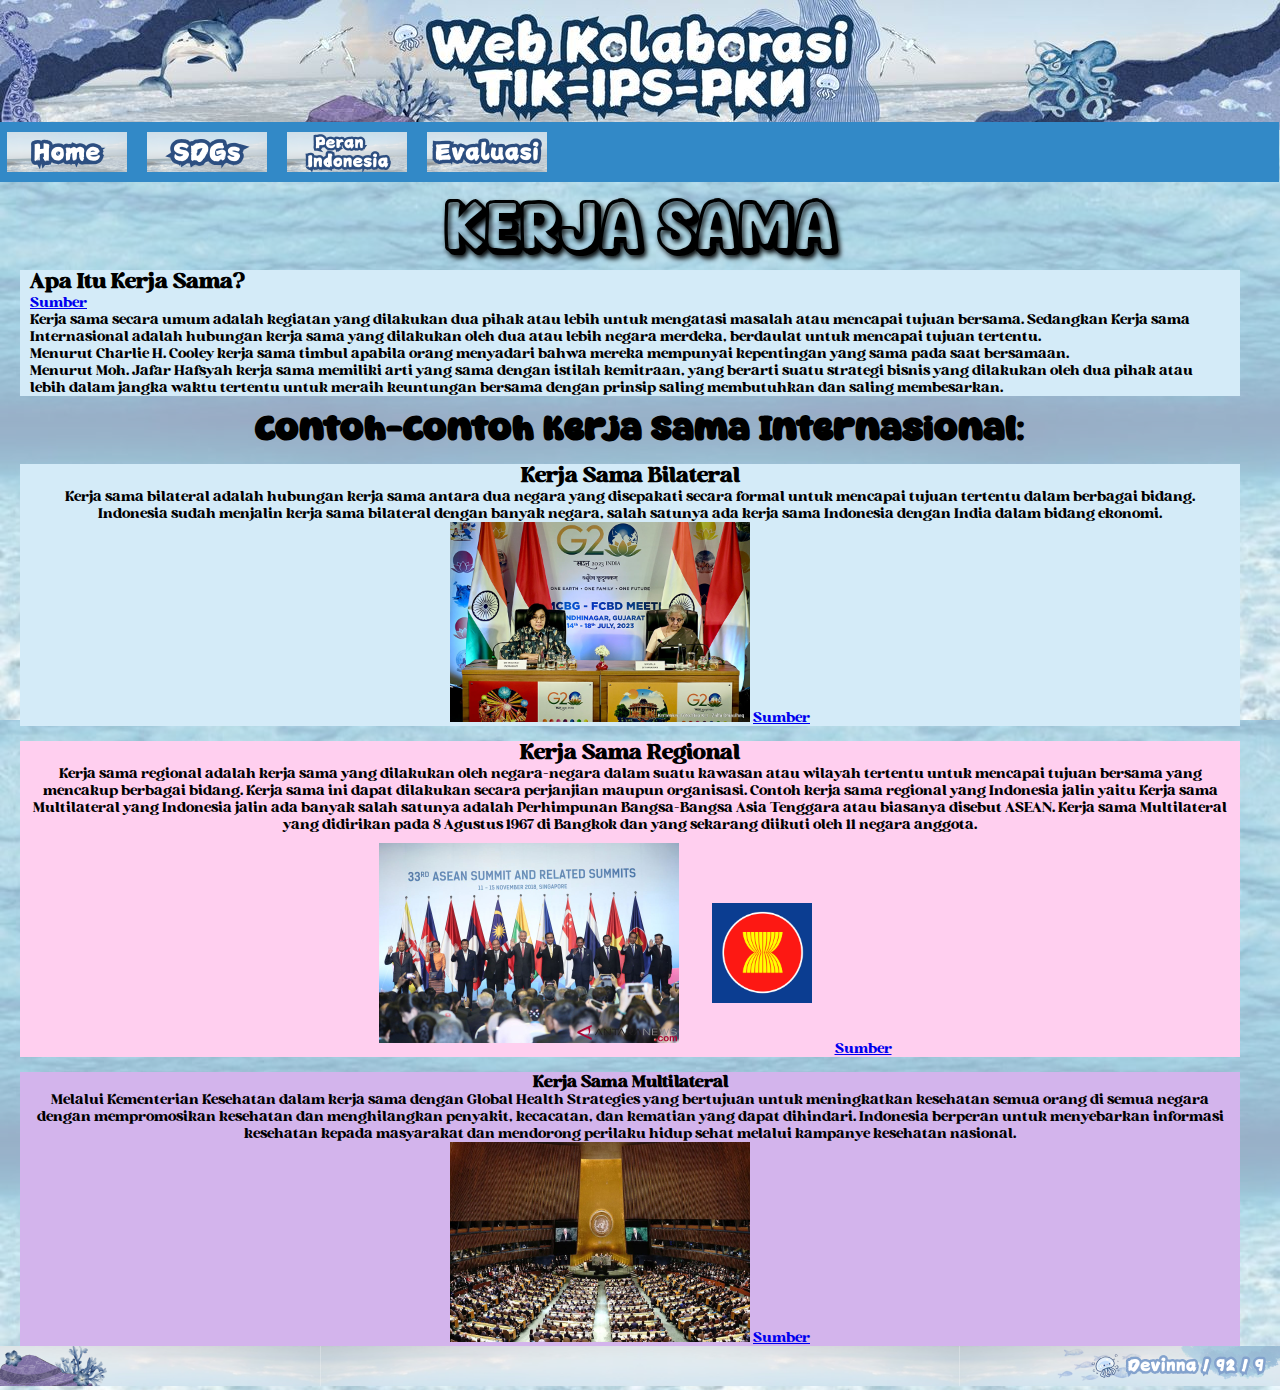
<file: index.html>
<!DOCTYPE html>
<html>

<head>
    <title>WEB KOLABORASI</title>
    <link rel="stylesheet" href="style.css">
</head>

<body>
    <!--Header dengan Image-->
    <div class="header">
        <img src="header.jpg" alt="header">
    </div>
    <!--Navigator Bar dan Dropdown-->
    <div>
        <ul>
            <li><a href="index.html"><img src="home.png"></a></li>
            <li><a href="SDGs.html"><img src="sdgs.png"></a></li>
            <li>
                <a href="#"><img src="peran.png"></a>
                <ul class="dropdown">
                    <li><a class="active" href="bilateral.html"><img src="bila.png"></a></li>
                    <li><a class="active" href="regional.html"><img src="regi.png"></a></li>
                    <li><a class="active" href="multilateral.html"><img src="multi.png"></a></li>
                </ul>
            </li>
            <li><a href="refleksi.html"><img src="eval.png"></a></li>
    </div>
    <!--Column Middle-->
    <h1 class="kerjasama" align="center">Kerja Sama</h1>
    <div class="column satu">
        <h2 class="apaitu">Apa Itu Kerja Sama?</h2>
        <a href="https://www.cnnindonesia.com/edukasi/20230213160957-569-912462/apa-yang-dimaksud-kerja-sama-ini-pengertian-manfaat-dan-bentuknya">Sumber</a>
        <p>Kerja sama secara umum adalah kegiatan yang dilakukan dua pihak atau lebih untuk mengatasi masalah atau
            mencapai tujuan bersama. Sedangkan
            Kerja sama Internasional adalah hubungan kerja sama yang dilakukan oleh dua atau lebih negara merdeka,
            berdaulat untuk mencapai tujuan tertentu.
        </p>
        <p>Menurut Charlie H. Cooley kerja sama timbul apabila orang menyadari bahwa mereka mempunyai kepentingan yang
            sama pada saat bersamaan. </p>
        <p>Menurut Moh. Jafar Hafsyah kerja sama memiliki arti yang sama dengan istilah kemitraan, yang berarti suatu
            strategi bisnis yang dilakukan oleh dua pihak atau lebih dalam jangka waktu tertentu untuk meraih keuntungan
            bersama dengan prinsip saling membutuhkan dan saling membesarkan.</p>
        </div>
        <h2 align="center" class="contoh">Contoh-Contoh Kerja Sama Internasional:</h2> 
        <div  align="center" class="column dua">
            <h2 class="bilateral">Kerja Sama Bilateral</h2>
            <p>Kerja sama bilateral adalah hubungan kerja sama antara dua negara yang disepakati secara formal untuk
                mencapai
                tujuan tertentu dalam berbagai bidang. Indonesia sudah menjalin kerja sama bilateral dengan banyak
                negara,
                salah satunya ada kerja sama Indonesia dengan India dalam bidang ekonomi.</p>

            <img class="bilateral" src="ekonomi - ind inda.jpg">
            <a href="https://www.kemenkeu.go.id/informasi-publik/publikasi/berita-utama/Perkuat-Kerjasama-Bilateral-Indonesia-India">Sumber</a>
        </div>

        <div align="center" class="column tiga">
            <h2 class="bilateral">Kerja Sama Regional</h2>
            <p>Kerja sama regional adalah kerja sama yang dilakukan oleh negara-negara dalam suatu kawasan atau wilayah
                tertentu untuk mencapai tujuan bersama yang mencakup berbagai bidang. Kerja sama ini dapat dilakukan
                secara perjanjian maupun organisasi. Contoh kerja sama regional yang Indonesia jalin yaitu Kerja sama
                Multilateral yang Indonesia jalin ada banyak salah satunya adalah Perhimpunan Bangsa-Bangsa Asia
                Tenggara atau biasanya disebut ASEAN. Kerja sama Multilateral yang didirikan pada 8 Agustus 1967 di
                Bangkok dan yang sekarang diikuti oleh 11 negara anggota.
            </p>
            <img class="asean1" src="asean.jpeg">
            <img class="asean2" src="aseanjg.png">
            <a href="https://asean.org/">Sumber</a>
        </div>

        <div align="center" class="column empat"> 
            <h3>Kerja Sama Multilateral</h3>
            <p>Melalui Kementerian Kesehatan dalam kerja sama dengan Global Health Strategies yang bertujuan untuk
                meningkatkan kesehatan semua orang di semua negara dengan mempromosikan kesehatan dan menghilangkan
                penyakit, kecacatan, dan kematian yang dapat dihindari. Indonesia berperan untuk menyebarkan informasi
                kesehatan kepada masyarakat dan mendorong perilaku hidup sehat melalui kampanye kesehatan nasional.</p>
            <img class="pbb" src="pbb.jpg"> 
            <a href="https://hubla.dephub.go.id/home/page/kerjasama-luarnegeri">Sumber</a>
                </div> 
 

                <!--Footere dengan Image-->
                <div class="footer">
                    <img src="footer.png">
                </div>
</body>

</html>
</file>
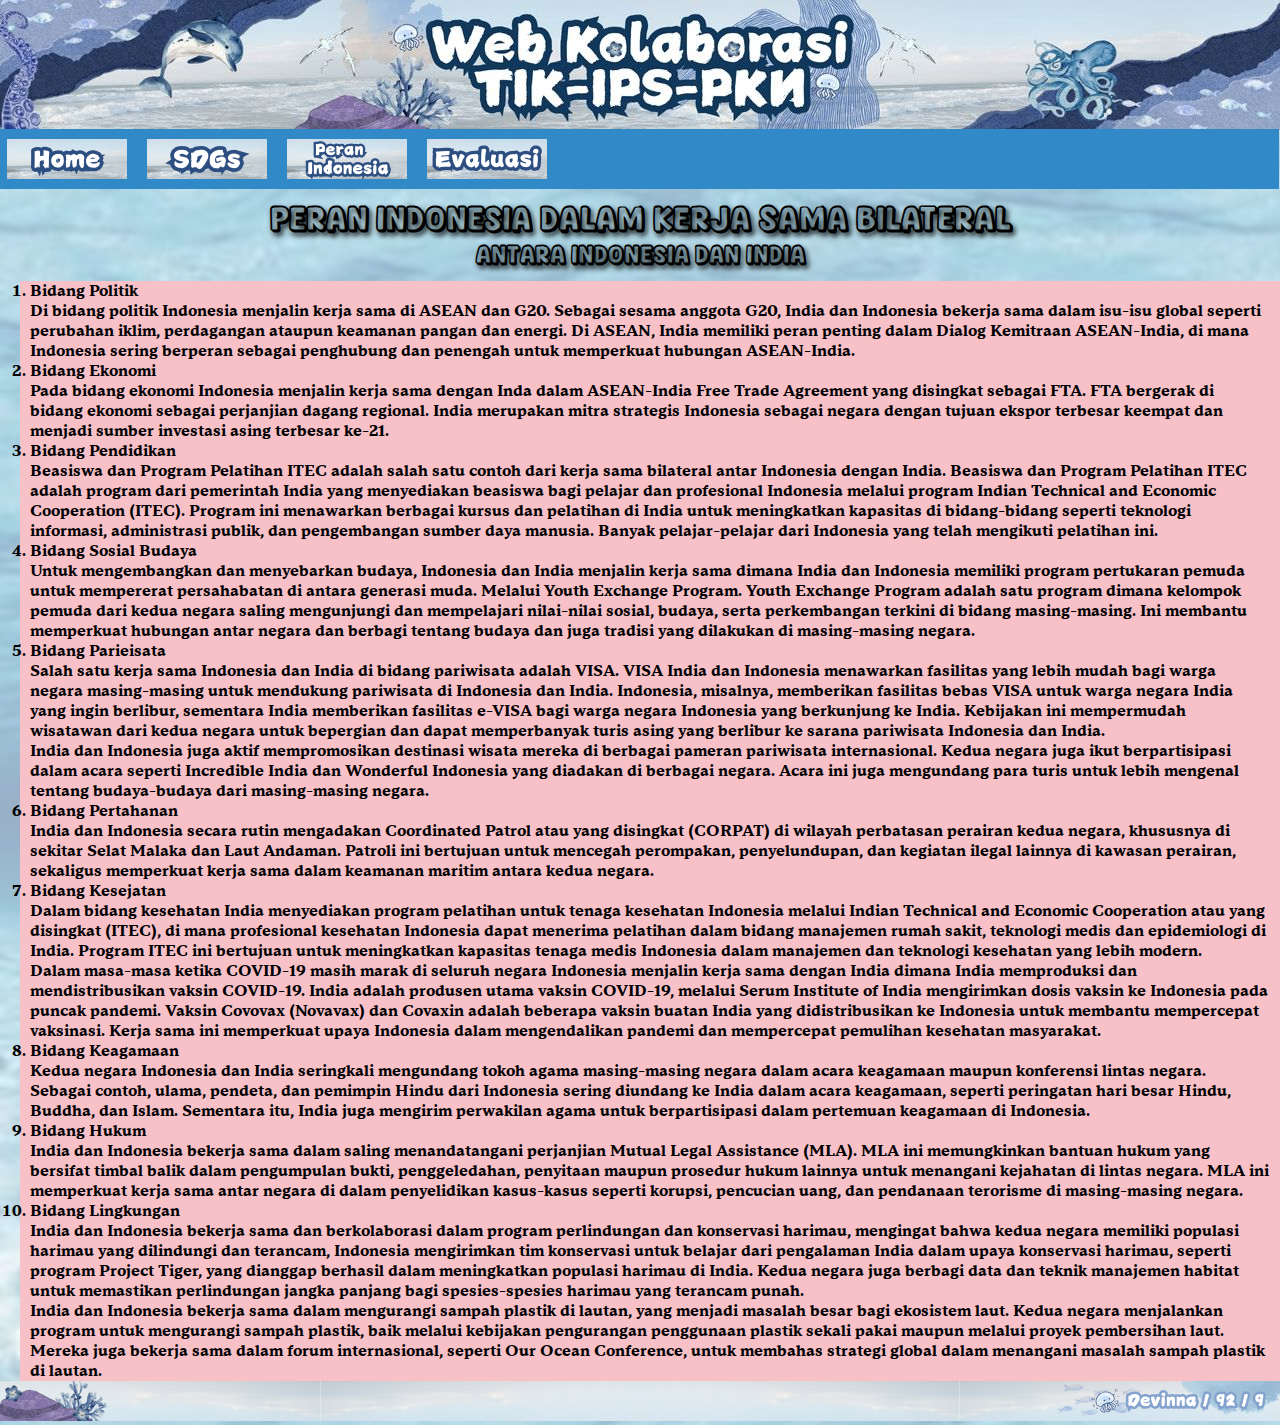
<file: bilateral.html>
<!DOCTYPE html>
<html>

<head>
    <title>Bilateral</title>
    <link rel="stylesheet" href="bilateral.css">
</head>

<body>
    <!--Header dengan Image-->
    <div class="header">
        <img src="header.jpg" alt="header">
    </div>
    <!--Navigator Bar dan Dropdown-->
    <div>
        <ul>
            <li><a href="index.html"><img src="home.png"></a></li>
            <li><a href="SDGs.html"><img src="sdgs.png"></a></li>
            <li>
                <a href="#"><img src="peran.png"></a>
                <ul class="dropdown">
                    <li><a class="active" href="bilateral.html"><img src="bila.png"></a></li>
                    <li><a class="active" href="regional.html"><img src="regi.png"></a></li>
                    <li><a class="active" href="multilateral.html"><img src="multi.png"></a></li>
                </ul>
            </li>
            <li><a href="refleksi.html"><img src="eval.png"></a></li>
        </ul>
    </div>
    <!--Isi Konten-->
    <center>
        <h1>Peran Indonesia dalam Kerja Sama Bilateral</h1>
        <h2>antara Indonesia dan India</h2>
    </center>
    <div class="column satu">
        <ol class="bidang">
            <li>Bidang Politik</li>
            <p>Di bidang politik Indonesia menjalin kerja sama di ASEAN dan G20. Sebagai sesama anggota G20, India dan
                Indonesia bekerja sama dalam isu-isu global seperti perubahan iklim, perdagangan ataupun keamanan pangan
                dan energi. Di ASEAN, India memiliki peran penting dalam Dialog Kemitraan ASEAN-India, di mana Indonesia
                sering berperan sebagai penghubung dan penengah untuk memperkuat hubungan ASEAN-India.</p>
            <li>Bidang Ekonomi</li>
            <p>Pada bidang ekonomi Indonesia menjalin kerja sama dengan Inda dalam ASEAN-India Free Trade Agreement yang
                disingkat sebagai FTA. FTA bergerak di bidang ekonomi sebagai perjanjian dagang regional. India
                merupakan mitra strategis Indonesia sebagai negara dengan tujuan ekspor terbesar keempat dan menjadi
                sumber investasi asing terbesar ke-21. </p>
            <li>Bidang Pendidikan</li>
            <p>Beasiswa dan Program Pelatihan ITEC adalah salah satu contoh dari kerja sama bilateral antar Indonesia
                dengan India. Beasiswa dan Program Pelatihan ITEC adalah program dari pemerintah India yang menyediakan
                beasiswa bagi pelajar dan profesional Indonesia melalui program Indian Technical and Economic
                Cooperation (ITEC). Program ini menawarkan berbagai kursus dan pelatihan di India untuk meningkatkan
                kapasitas di bidang-bidang seperti teknologi informasi, administrasi publik, dan pengembangan sumber
                daya manusia. Banyak pelajar-pelajar dari Indonesia yang telah mengikuti pelatihan ini.</p>
            <li>Bidang Sosial Budaya</li>
            <p>Untuk mengembangkan dan menyebarkan budaya, Indonesia dan India menjalin kerja sama dimana India dan
                Indonesia memiliki program pertukaran pemuda untuk mempererat persahabatan di antara generasi muda.
                Melalui Youth Exchange Program. Youth Exchange Program adalah satu program dimana kelompok pemuda dari
                kedua negara saling mengunjungi dan mempelajari nilai-nilai sosial, budaya, serta perkembangan terkini
                di bidang masing-masing. Ini membantu memperkuat hubungan antar negara dan berbagi tentang budaya dan
                juga tradisi yang dilakukan di masing-masing negara.</p>
            <li>Bidang Parieisata</li>
            <p>Salah satu kerja sama Indonesia dan India di bidang pariwisata adalah VISA. VISA India dan Indonesia
                menawarkan fasilitas yang lebih mudah bagi warga negara masing-masing untuk mendukung pariwisata di
                Indonesia dan India. Indonesia, misalnya, memberikan fasilitas bebas VISA untuk warga negara India yang
                ingin berlibur, sementara India memberikan fasilitas e-VISA bagi warga negara Indonesia yang berkunjung
                ke India. Kebijakan ini mempermudah wisatawan dari kedua negara untuk bepergian dan dapat memperbanyak
                turis asing yang berlibur ke sarana pariwisata Indonesia dan India.</p>
            <p>India dan Indonesia juga aktif mempromosikan destinasi wisata mereka di berbagai pameran pariwisata
                internasional. Kedua negara juga ikut berpartisipasi dalam acara seperti Incredible India dan Wonderful
                Indonesia yang diadakan di berbagai negara. Acara ini juga mengundang para turis untuk lebih mengenal
                tentang budaya-budaya dari masing-masing negara.</p>
            <li>Bidang Pertahanan</li>
            <p>India dan Indonesia secara rutin mengadakan Coordinated Patrol atau yang disingkat (CORPAT) di wilayah
                perbatasan perairan kedua negara, khususnya di sekitar Selat Malaka dan Laut Andaman. Patroli ini
                bertujuan untuk mencegah perompakan, penyelundupan, dan kegiatan ilegal lainnya di kawasan perairan,
                sekaligus memperkuat kerja sama dalam keamanan maritim antara kedua negara.</p>
            <li>Bidang Kesejatan</li>
            <p>Dalam bidang kesehatan India menyediakan program pelatihan untuk tenaga kesehatan Indonesia melalui
                Indian Technical and Economic Cooperation atau yang disingkat (ITEC), di mana profesional kesehatan
                Indonesia dapat menerima pelatihan dalam bidang manajemen rumah sakit, teknologi medis dan epidemiologi
                di India. Program ITEC ini bertujuan untuk meningkatkan kapasitas tenaga medis Indonesia dalam manajemen
                dan teknologi kesehatan yang lebih modern.</p>
            <p>Dalam masa-masa ketika COVID-19 masih marak di seluruh negara Indonesia menjalin kerja sama dengan India
                dimana India memproduksi dan mendistribusikan vaksin COVID-19. India adalah produsen utama vaksin
                COVID-19, melalui Serum Institute of India mengirimkan dosis vaksin ke Indonesia pada puncak pandemi.
                Vaksin Covovax (Novavax) dan Covaxin adalah beberapa vaksin buatan India yang didistribusikan ke
                Indonesia untuk membantu mempercepat vaksinasi. Kerja sama ini memperkuat upaya Indonesia dalam
                mengendalikan pandemi dan mempercepat pemulihan kesehatan masyarakat.</p>
            <li>Bidang Keagamaan </li>
            <p>Kedua negara Indonesia dan India seringkali mengundang tokoh agama masing-masing negara dalam acara
                keagamaan maupun konferensi lintas negara. Sebagai contoh, ulama, pendeta, dan pemimpin Hindu dari
                Indonesia sering diundang ke India dalam acara keagamaan, seperti peringatan hari besar Hindu, Buddha,
                dan Islam. Sementara itu, India juga mengirim perwakilan agama untuk berpartisipasi dalam pertemuan
                keagamaan di Indonesia.</p>
            <li>Bidang Hukum</li>
            <p>India dan Indonesia bekerja sama dalam saling menandatangani perjanjian Mutual Legal Assistance (MLA). MLA
                ini memungkinkan bantuan hukum yang bersifat timbal balik dalam pengumpulan bukti, penggeledahan,
                penyitaan maupun prosedur hukum lainnya untuk menangani kejahatan di lintas negara. MLA ini memperkuat
                kerja sama antar negara di dalam penyelidikan kasus-kasus seperti korupsi, pencucian uang, dan pendanaan
                terorisme di masing-masing negara.</p>
            <li>Bidang Lingkungan </li>
            <p>India dan Indonesia bekerja sama dan berkolaborasi dalam program perlindungan dan konservasi harimau,
                mengingat bahwa kedua negara memiliki populasi harimau yang dilindungi dan terancam, Indonesia
                mengirimkan tim konservasi untuk belajar dari pengalaman India dalam upaya konservasi harimau, seperti
                program Project Tiger, yang dianggap berhasil dalam meningkatkan populasi harimau di India. Kedua negara
                juga berbagi data dan teknik manajemen habitat untuk memastikan perlindungan jangka panjang bagi
                spesies-spesies harimau yang terancam punah.</p>
            <p>India dan Indonesia bekerja sama dalam mengurangi sampah plastik di lautan, yang menjadi masalah besar
                bagi ekosistem laut. Kedua negara menjalankan program untuk mengurangi sampah plastik, baik melalui
                kebijakan pengurangan penggunaan plastik sekali pakai maupun melalui proyek pembersihan laut. Mereka
                juga bekerja sama dalam forum internasional, seperti Our Ocean Conference, untuk membahas strategi global
                dalam menangani masalah sampah plastik di lautan.</p>
        </ol>
    </div>


    <!--Footere dengan Image-->
    <div class="footer">
        <img src="footer.png">
    </div>
</body>

</html>
</file>
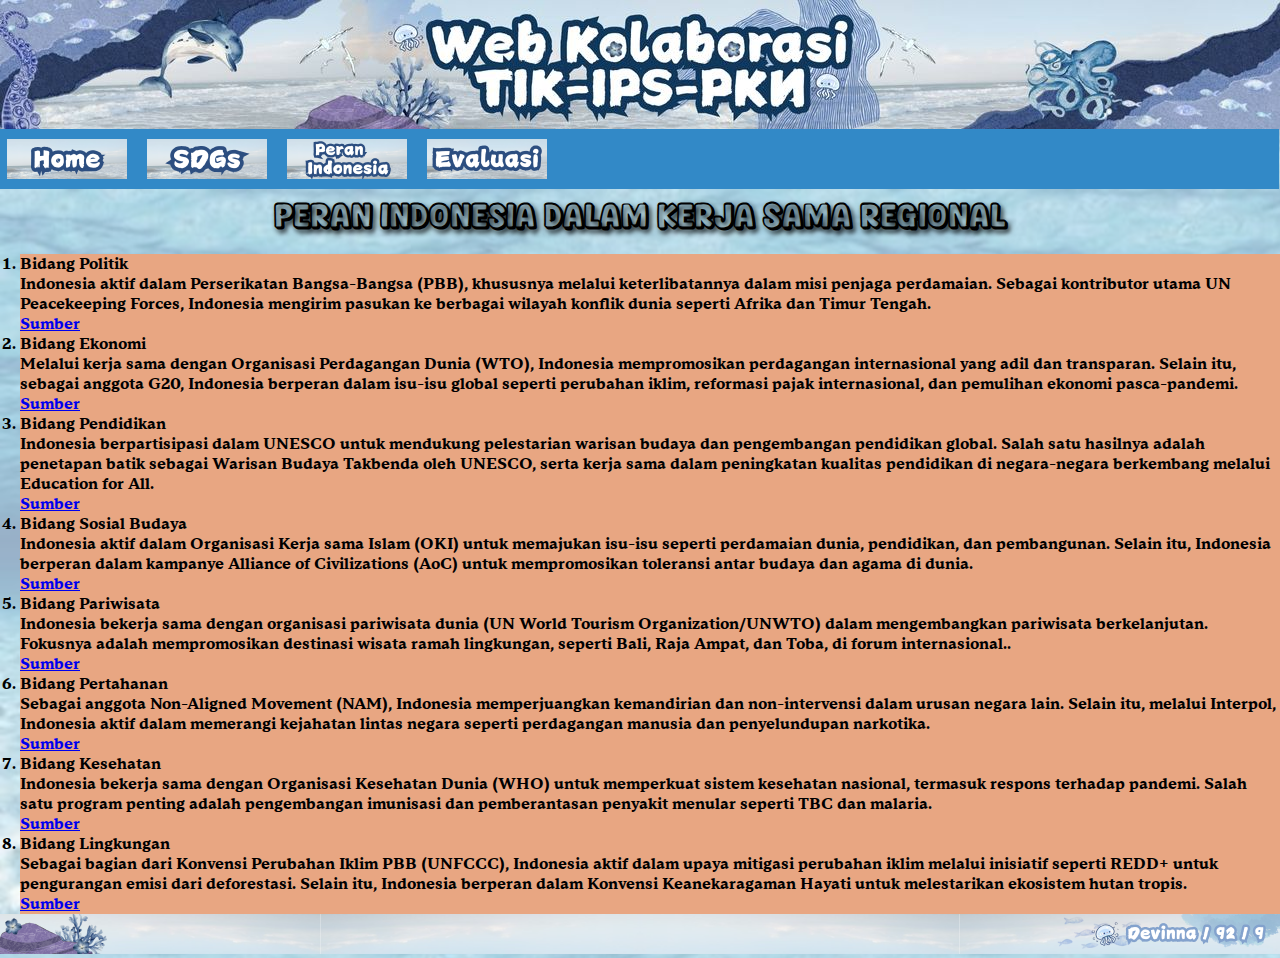
<file: multilateral.html>
<!DOCTYPE html>
<html>

<head>
    <title>Multilateral</title>
    <link rel="stylesheet" href="multilateral.css">
</head>

<body>
    <!--Header dengan Image-->
    <div class="header">
        <img src="header.jpg" alt="header">
    </div>
    <!--Navigator Bar dan Dropdown-->
    <div>
        <ul>
            <li><a href="index.html"><img src="home.png"></a></li>
            <li><a href="SDGs.html"><img src="sdgs.png"></a></li>
            <li>
                <a href="#"><img src="peran.png"></a>
                <ul class="dropdown">
                    <li><a class="active" href="bilateral.html"><img src="bila.png"></a></li>
                    <li><a class="active" href="regional.html"><img src="regi.png"></a></li>
                    <li><a class="active" href="multilateral.html"><img src="multi.png"></a></li>
                </ul>
            </li>
            <li><a href="refleksi.html"><img src="eval.png"></a></li>
        </ul>
    </div>
    <!--Isi Konten-->
    <center>
    <h1>Peran Indonesia dalam Kerja Sama Regional</h1>
    </center>
    <div class="column satu">
        <ol>
            <li>Bidang Politik</li>
            <p>Indonesia aktif dalam Perserikatan Bangsa-Bangsa (PBB), khususnya melalui keterlibatannya dalam misi
                penjaga perdamaian. Sebagai kontributor utama UN Peacekeeping Forces, Indonesia mengirim pasukan ke
                berbagai wilayah konflik dunia seperti Afrika dan Timur Tengah.
            </p>
            <a href="https://kemlu.go.id/portal/category/multilateral">Sumber</a>
            <li>Bidang Ekonomi </li>
            <p>Melalui kerja sama dengan Organisasi Perdagangan Dunia (WTO), Indonesia mempromosikan perdagangan
                internasional yang adil dan transparan. Selain itu, sebagai anggota G20, Indonesia berperan dalam
                isu-isu global seperti perubahan iklim, reformasi pajak internasional, dan pemulihan ekonomi
                pasca-pandemi.
            </p>
            <a href="https://www.kemendag.go.id/">Sumber</a>
            <li>Bidang Pendidikan </li>
            <p>Indonesia berpartisipasi dalam UNESCO untuk mendukung pelestarian warisan budaya dan pengembangan
                pendidikan global. Salah satu hasilnya adalah penetapan batik sebagai Warisan Budaya Takbenda oleh
                UNESCO, serta kerja sama dalam peningkatan kualitas pendidikan di negara-negara berkembang melalui
                Education for All.</p>
            <a href="https://www.kemdikbud.go.id/">Sumber</a>
            <li>Bidang Sosial Budaya </li>
            <p>Indonesia aktif dalam Organisasi Kerja sama Islam (OKI) untuk memajukan isu-isu seperti perdamaian dunia,
                pendidikan, dan pembangunan. Selain itu, Indonesia berperan dalam kampanye Alliance of Civilizations
                (AoC) untuk mempromosikan toleransi antar budaya dan agama di dunia.</p>
            <a href="https://kemenag.go.id/">Sumber</a>
            <li>Bidang Pariwisata </li>
            <p>Indonesia bekerja sama dengan organisasi pariwisata dunia (UN World Tourism Organization/UNWTO) dalam
                mengembangkan pariwisata berkelanjutan. Fokusnya adalah mempromosikan destinasi wisata ramah lingkungan,
                seperti Bali, Raja Ampat, dan Toba, di forum internasional..</p>
            <a href="https://www.kemenparekraf.go.id/">Sumber</a>
            <li>Bidang Pertahanan</li>
            <p>Sebagai anggota Non-Aligned Movement (NAM), Indonesia memperjuangkan kemandirian dan non-intervensi dalam
                urusan negara lain. Selain itu, melalui Interpol, Indonesia aktif dalam memerangi kejahatan lintas
                negara seperti perdagangan manusia dan penyelundupan narkotika.</p>
            <a href="https://www.kemhan.go.id/">Sumber</a>
            <li>Bidang Kesehatan</li>
            <p>Indonesia bekerja sama dengan Organisasi Kesehatan Dunia (WHO) untuk memperkuat sistem kesehatan
                nasional, termasuk respons terhadap pandemi. Salah satu program penting adalah pengembangan imunisasi
                dan pemberantasan penyakit menular seperti TBC dan malaria.</p>
            <a href="https://www.kemkes.go.id/">Sumber</a>
            <li>Bidang Lingkungan</li>
            <p>Sebagai bagian dari Konvensi Perubahan Iklim PBB (UNFCCC), Indonesia aktif dalam upaya mitigasi perubahan
                iklim melalui inisiatif seperti REDD+ untuk pengurangan emisi dari deforestasi. Selain itu, Indonesia
                berperan dalam Konvensi Keanekaragaman Hayati untuk melestarikan ekosistem hutan tropis.</p>
            <a href="https://www.menlhk.go.id/">Sumber</a>
        </ol>
    </div>



    <!--Footere dengan Image-->
    <div class="footer">
        <img src="footer.png">
    </div>
</body>

</html>
</file>
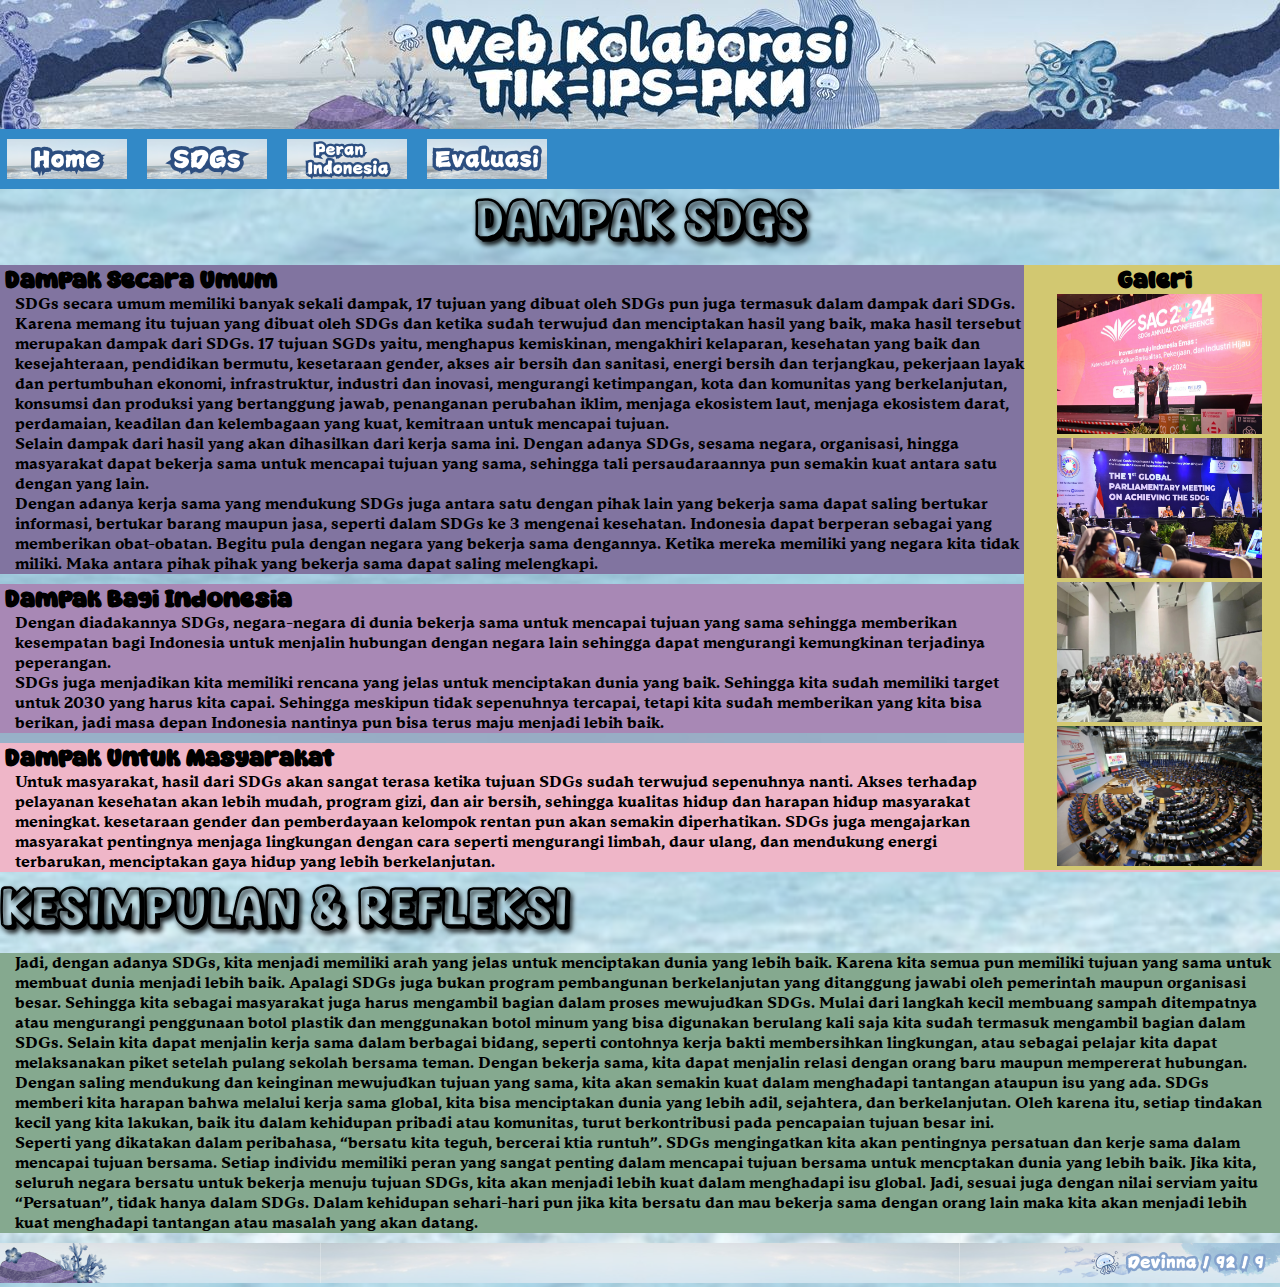
<file: refleksi.html>
<!DOCTYPE html>
<html>

<head>
    <title>Refleksi</title>
    <link rel="stylesheet" href="refleksi.css">
</head>

<body>
    <!--Header dengan Image-->
    <div class="header">
        <img src="header.jpg" alt="header">
    </div>
    <!--Navigator Bar dan Dropdown-->
    <div>
        <ul>
            <li><a href="index.html"><img src="home.png"></a></li>
            <li><a href="SDGs.html"><img src="sdgs.png"></a></li>
            <li>
                <a href="#"><img src="peran.png"></a>
                <ul class="dropdown">
                    <li><a class="active" href="bilateral.html"><img src="bila.png"></a></li>
                    <li><a class="active" href="regional.html"><img src="regi.png"></a></li>
                    <li><a class="active" href="multilateral.html"><img src="multi.png"></a></li>
                </ul>
            </li>
            <li><a href="refleksi.html"><img src="eval.png"></a></li>
        </ul>
    </div>
    <!--Isi Konten-->
    <h1 align="center">Dampak SDGs</h1>

    <div class="column side">
        <h2 align="center">Galeri</h2>
        <p align="center">
            <img src="trakhi.jpg" height="140" width="205">
            <img src="trakhr.jpg" height="140" width="205">
            <img src="sdgjg.jpeg" height="140" width="205">
            <img src="sgdsgds.jpg" height="140" width="205">
        </p>
    </div>

    <div class="column satu">
        <h2>Dampak Secara Umum</h2>
        <p>SDGs secara umum memiliki banyak sekali dampak, 17 tujuan yang dibuat oleh SDGs pun juga termasuk dalam
            dampak dari SDGs. Karena memang itu tujuan yang dibuat oleh SDGs dan ketika sudah terwujud dan menciptakan
            hasil yang baik, maka hasil tersebut merupakan dampak dari SDGs. 17 tujuan SGDs yaitu, menghapus kemiskinan,
            mengakhiri kelaparan, kesehatan yang baik dan kesejahteraan, pendidikan bermutu, kesetaraan gender, akses
            air bersih dan sanitasi, energi bersih dan terjangkau, pekerjaan layak dan pertumbuhan ekonomi,
            infrastruktur, industri dan inovasi, mengurangi ketimpangan, kota dan komunitas yang berkelanjutan, konsumsi
            dan produksi yang bertanggung jawab, penanganan perubahan iklim, menjaga ekosistem laut, menjaga ekosistem
            darat, perdamaian, keadilan dan kelembagaan yang kuat, kemitraan untuk mencapai tujuan.
        </p>
        <p>Selain dampak dari hasil yang akan dihasilkan dari kerja sama ini. Dengan adanya SDGs, sesama negara,
            organisasi, hingga masyarakat dapat bekerja sama untuk mencapai tujuan yang sama, sehingga tali
            persaudaraannya pun semakin kuat antara satu dengan yang lain.</p>
        <p>Dengan adanya kerja sama yang mendukung SDGs juga antara satu dengan pihak lain yang bekerja sama dapat
            saling bertukar informasi, bertukar barang maupun jasa, seperti dalam SDGs ke 3 mengenai kesehatan.
            Indonesia dapat berperan sebagai yang memberikan obat-obatan. Begitu pula dengan negara yang bekerja sama
            dengannya. Ketika mereka memiliki yang negara kita tidak miliki. Maka antara pihak pihak yang bekerja sama
            dapat saling melengkapi. </p>
    </div>

    <div class="column dua">
        <h2>Dampak Bagi Indonesia</h2>
        <p>Dengan diadakannya SDGs, negara-negara di dunia bekerja sama untuk mencapai tujuan yang sama sehingga
            memberikan kesempatan bagi Indonesia untuk menjalin hubungan dengan negara lain sehingga dapat mengurangi
            kemungkinan terjadinya peperangan.</p>
        <P>SDGs juga menjadikan kita memiliki rencana yang jelas untuk menciptakan dunia yang baik. Sehingga kita sudah
            memiliki target untuk 2030 yang harus kita capai. Sehingga meskipun tidak sepenuhnya tercapai, tetapi kita
            sudah memberikan yang kita bisa berikan, jadi masa depan Indonesia nantinya pun bisa terus maju menjadi
            lebih baik.</P>
    </div>

    <div class="column tiga">
        <h2>Dampak Untuk Masyarakat</h2>
        <p>Untuk masyarakat, hasil dari SDGs akan sangat terasa ketika tujuan SDGs sudah terwujud sepenuhnya nanti.
            Akses terhadap pelayanan kesehatan akan lebih mudah, program gizi, dan air bersih, sehingga kualitas hidup
            dan harapan hidup masyarakat meningkat. kesetaraan gender dan pemberdayaan kelompok rentan pun akan semakin
            diperhatikan. SDGs juga mengajarkan masyarakat pentingnya menjaga lingkungan dengan cara seperti mengurangi
            limbah, daur ulang, dan mendukung energi terbarukan, menciptakan gaya hidup yang lebih berkelanjutan.</p>
    </div>
    </div>

    <h1>Kesimpulan & Refleksi</h1>
    <div class="column empat">
        <p>Jadi, dengan adanya SDGs, kita menjadi memiliki arah yang jelas untuk menciptakan dunia yang lebih baik.
            Karena kita semua pun memiliki tujuan yang sama untuk membuat dunia menjadi lebih baik. Apalagi SDGs juga
            bukan program pembangunan berkelanjutan yang ditanggung jawabi oleh pemerintah maupun organisasi besar.
            Sehingga kita sebagai masyarakat juga harus mengambil bagian dalam proses mewujudkan SDGs. Mulai dari
            langkah kecil membuang sampah ditempatnya atau mengurangi penggunaan botol plastik dan menggunakan botol
            minum yang bisa digunakan berulang kali saja kita sudah termasuk mengambil bagian dalam SDGs. Selain kita
            dapat menjalin kerja sama dalam berbagai bidang, seperti contohnya kerja bakti membersihkan lingkungan, atau
            sebagai pelajar kita dapat melaksanakan piket setelah pulang sekolah bersama teman. Dengan bekerja sama,
            kita dapat menjalin relasi dengan orang baru maupun mempererat hubungan. Dengan saling mendukung dan
            keinginan mewujudkan tujuan yang sama, kita akan semakin kuat dalam menghadapi tantangan ataupun isu yang
            ada. SDGs memberi kita harapan bahwa melalui kerja sama global, kita bisa menciptakan dunia yang lebih adil,
            sejahtera, dan berkelanjutan. Oleh karena itu, setiap tindakan kecil yang kita lakukan, baik itu dalam
            kehidupan pribadi atau komunitas, turut berkontribusi pada pencapaian tujuan besar ini. </p>
        <p>Seperti yang dikatakan dalam peribahasa, “bersatu kita teguh, bercerai ktia runtuh”. SDGs mengingatkan kita
            akan pentingnya persatuan dan kerje sama dalam mencapai tujuan bersama. Setiap individu memiliki peran yang
            sangat penting dalam mencapai tujuan bersama untuk mencptakan dunia yang lebih baik. Jika kita, seluruh
            negara bersatu untuk bekerja menuju tujuan SDGs, kita akan menjadi lebih kuat dalam menghadapi isu global.
            Jadi, sesuai juga dengan nilai serviam yaitu “Persatuan”, tidak hanya dalam SDGs. Dalam kehidupan
            sehari-hari pun jika kita bersatu dan mau bekerja sama dengan orang lain maka kita akan menjadi lebih kuat
            menghadapi tantangan atau masalah yang akan datang.</p>
    </div>


    <!--Footere dengan Image-->
    <div class="footer">
        <img src="footer.png">
    </div>

</body>

</html>
</file>
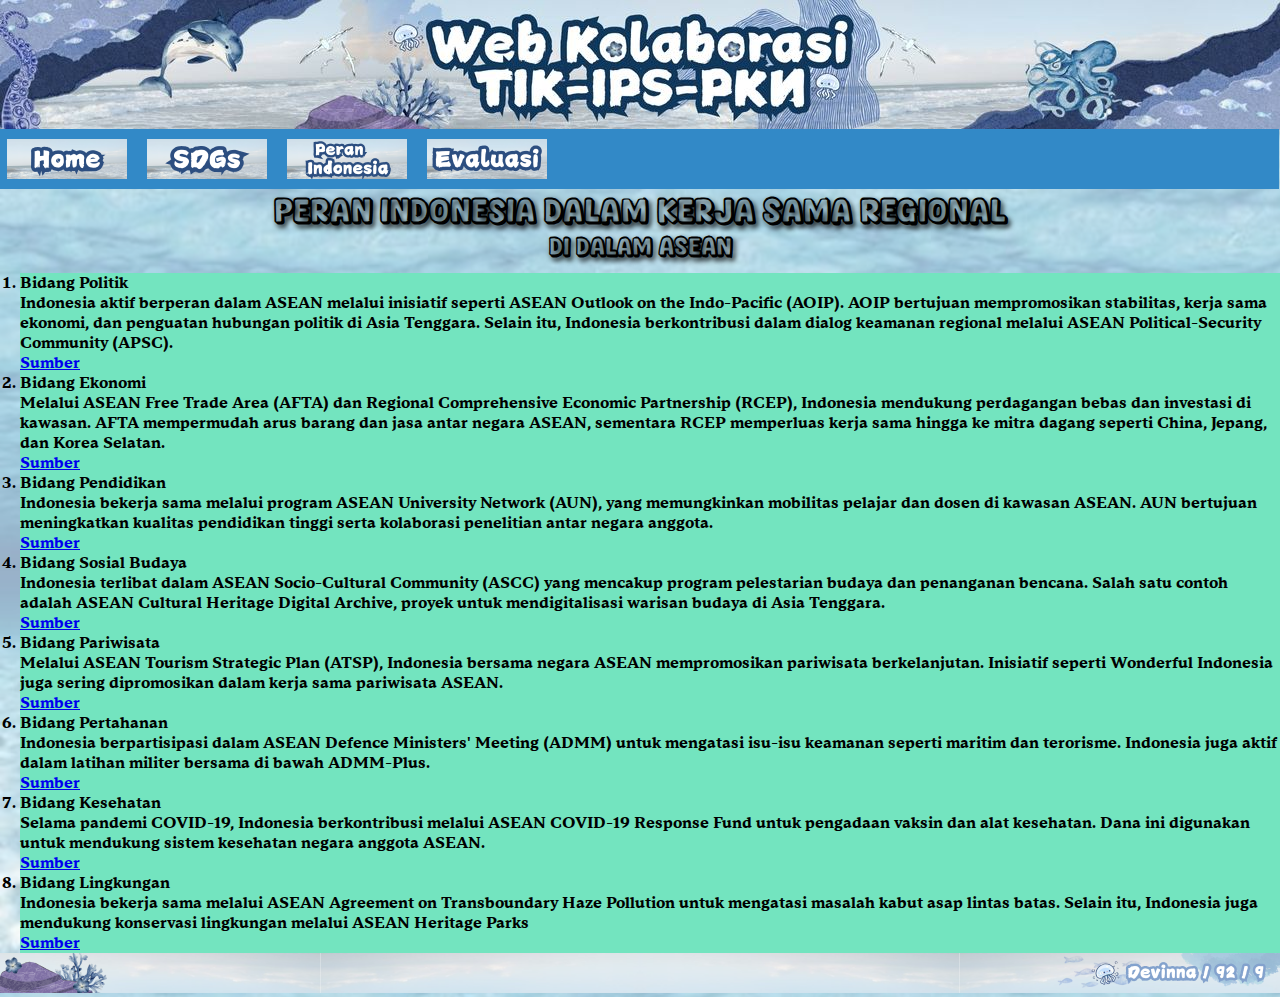
<file: regional.html>
<!DOCTYPE html>
<html>

<head>
    <title>Regional</title>
    <link rel="stylesheet" href="regional.css">
</head>

<body>
    <!--Header dengan Image-->
    <div class="header">
        <img src="header.jpg" alt="header">
    </div>
    <!--Navigator Bar dan Dropdown-->
    <div>
        <ul>
            <li><a href="index.html"><img src="home.png"></a></li>
            <li><a href="SDGs.html"><img src="sdgs.png"></a></li>
            <li>
                <a href="#"><img src="peran.png"></a>
                <ul class="dropdown">
                    <li><a class="active" href="bilateral.html"><img src="bila.png"></a></li>
                    <li><a class="active" href="regional.html"><img src="regi.png"></a></li>
                    <li><a class="active" href="multilateral.html"><img src="multi.png"></a></li>
                </ul>
            </li>
            <li><a href="refleksi.html"><img src="eval.png"></a></li>
        </ul>
    </div>
    <!--Isi Konten-->
    <center>
    <h1>Peran Indonesia dalam Kerja Sama Regional</h1>
    <h2>Di dalam ASEAN</h2> </center>
    <div class="column satu">
    <ol>
        <li>Bidang Politik</li>
        <p>Indonesia aktif berperan dalam ASEAN melalui inisiatif seperti ASEAN Outlook on the Indo-Pacific (AOIP). AOIP
            bertujuan mempromosikan stabilitas, kerja sama ekonomi, dan penguatan hubungan politik di Asia Tenggara.
            Selain itu, Indonesia berkontribusi dalam dialog keamanan regional melalui ASEAN Political-Security
            Community (APSC).
        </p>
        <a href="https://kemlu.go.id/portal/category/asean">Sumber</a>
        <li>Bidang Ekonomi </li>
        <p>Melalui ASEAN Free Trade Area (AFTA) dan Regional Comprehensive Economic Partnership (RCEP), Indonesia
            mendukung perdagangan bebas dan investasi di kawasan. AFTA mempermudah arus barang dan jasa antar negara
            ASEAN, sementara RCEP memperluas kerja sama hingga ke mitra dagang seperti China, Jepang, dan Korea Selatan.
        </p>
        <a href="https://www.kemendag.go.id/id/berita/asean-free-trade-area-afta">Sumber</a>
        <li>Bidang Pendidikan </li>
        <p>Indonesia bekerja sama melalui program ASEAN University Network (AUN), yang memungkinkan mobilitas pelajar
            dan dosen di kawasan ASEAN. AUN bertujuan meningkatkan kualitas pendidikan tinggi serta kolaborasi
            penelitian antar negara anggota.</p>
        <a href="https://www.kemdikbud.go.id/">Sumber</a>
        <li>Bidang Sosial Budaya </li>
        <p>Indonesia terlibat dalam ASEAN Socio-Cultural Community (ASCC) yang mencakup program pelestarian budaya dan
            penanganan bencana. Salah satu contoh adalah ASEAN Cultural Heritage Digital Archive, proyek untuk
            mendigitalisasi warisan budaya di Asia Tenggara.</p>
        <a href="https://kemensos.go.id/">Sumber</a>
        <li>Bidang Pariwisata </li>
        <p>Melalui ASEAN Tourism Strategic Plan (ATSP), Indonesia bersama negara ASEAN mempromosikan pariwisata
            berkelanjutan. Inisiatif seperti Wonderful Indonesia juga sering dipromosikan dalam kerja sama pariwisata
            ASEAN.</p>
        <a href="https://www.kemenparekraf.go.id/">Sumber</a>
        <li>Bidang Pertahanan</li>
        <p>Indonesia berpartisipasi dalam ASEAN Defence Ministers' Meeting (ADMM) untuk mengatasi isu-isu keamanan
            seperti maritim dan terorisme. Indonesia juga aktif dalam latihan militer bersama di bawah ADMM-Plus.</p>
        <a href="https://www.kemhan.go.id/">Sumber</a>
        <li>Bidang Kesehatan</li>
        <p>Selama pandemi COVID-19, Indonesia berkontribusi melalui ASEAN COVID-19 Response Fund untuk pengadaan vaksin
            dan alat kesehatan. Dana ini digunakan untuk mendukung sistem kesehatan negara anggota ASEAN.</p>
        <a href="https://www.kemkes.go.id/">Sumber</a>
        <li>Bidang Lingkungan</li>
        <p>Indonesia bekerja sama melalui ASEAN Agreement on Transboundary Haze Pollution untuk mengatasi masalah kabut
            asap lintas batas. Selain itu, Indonesia juga mendukung konservasi lingkungan melalui ASEAN Heritage Parks</p>
        <a href="https://www.menlhk.go.id/">Sumber</a>
    </ol>
</div>
            <!--Footere dengan Image-->
            <div class="footer">
                <img src="footer.png">
            </div>
</body>

</html>
</file>
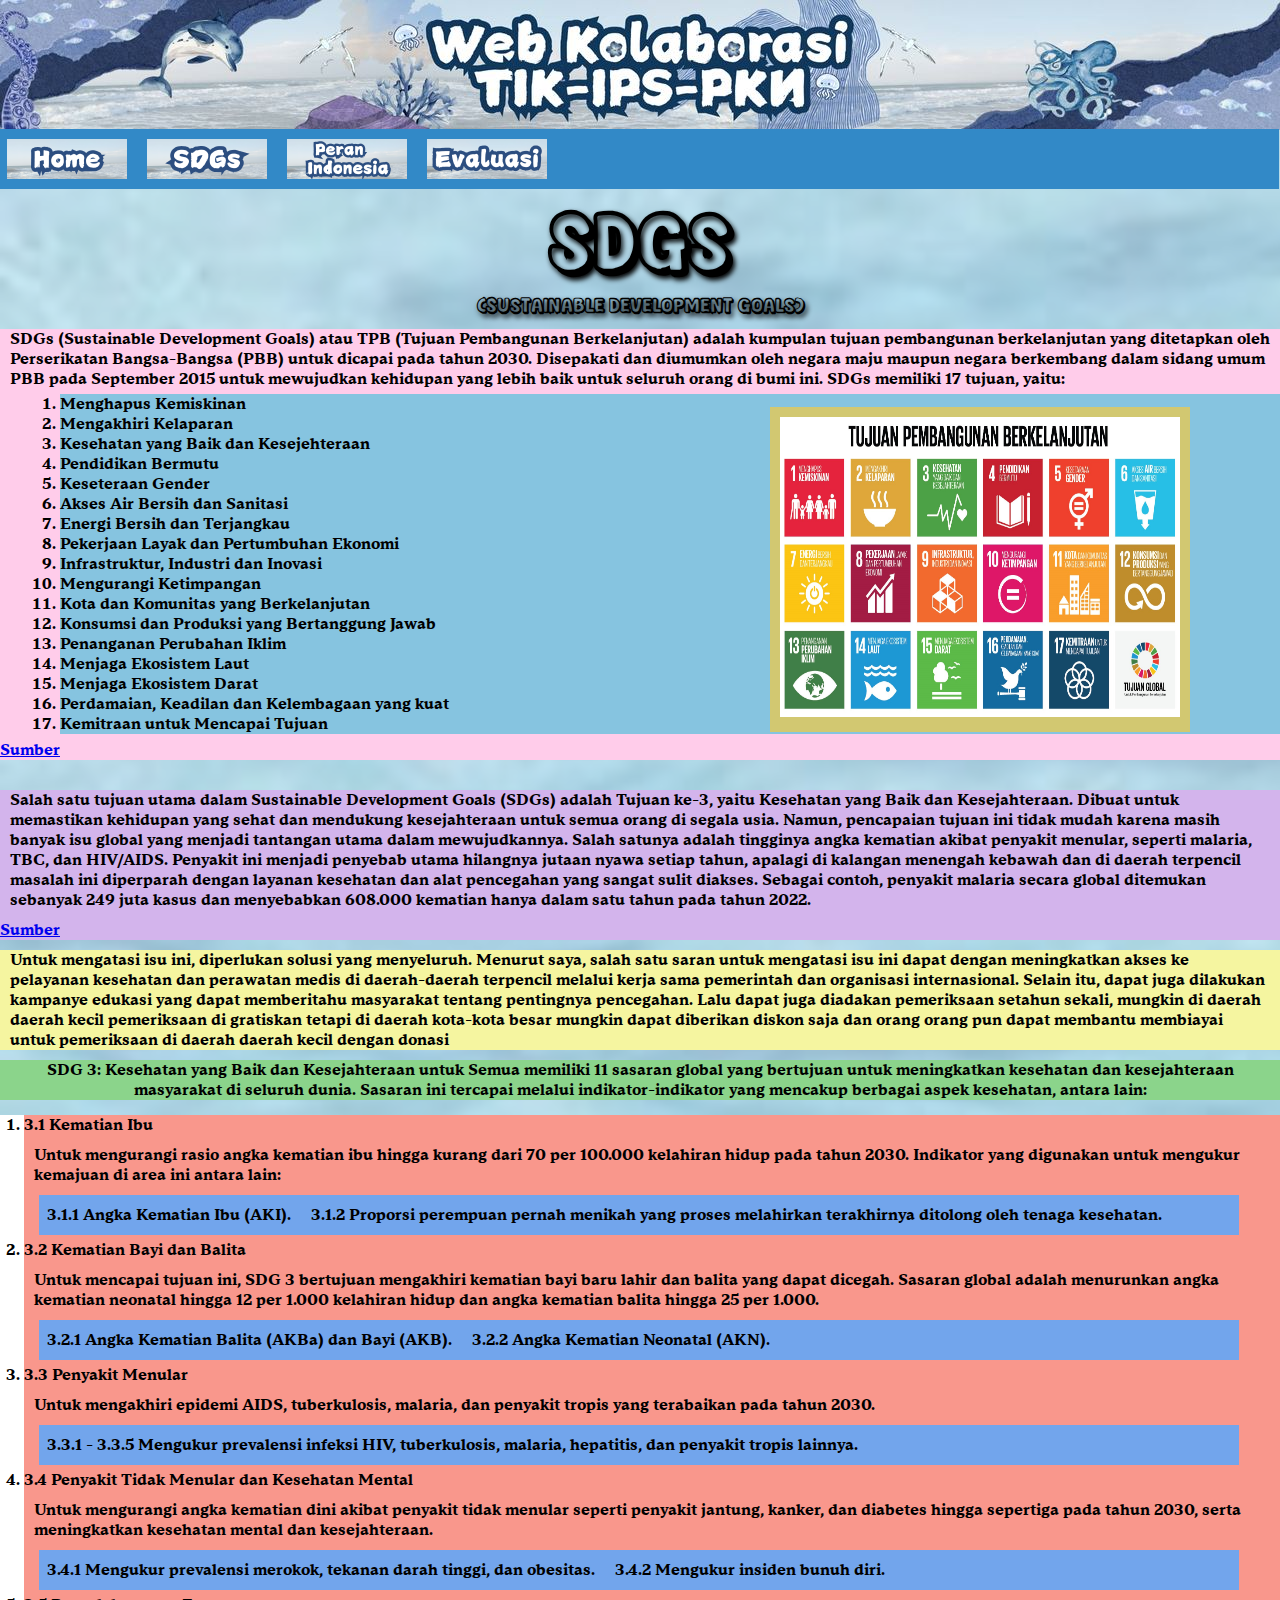
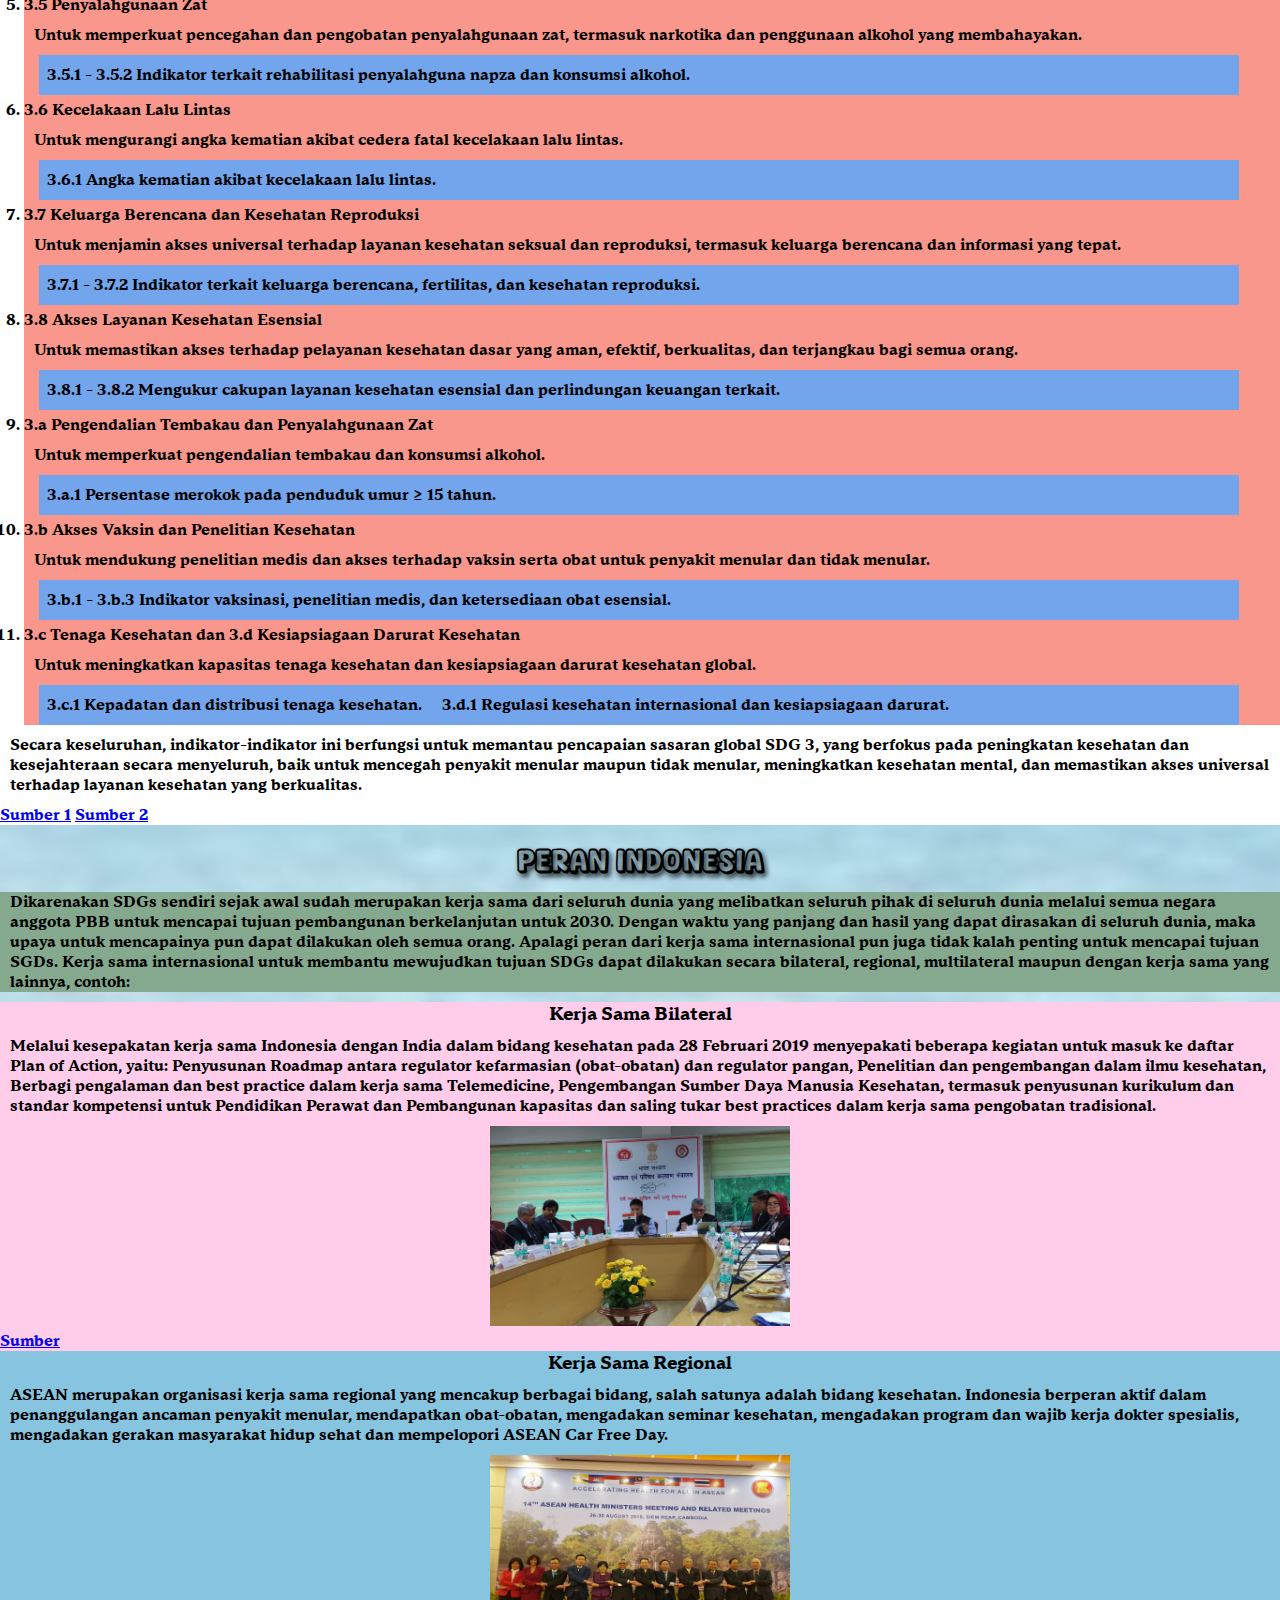
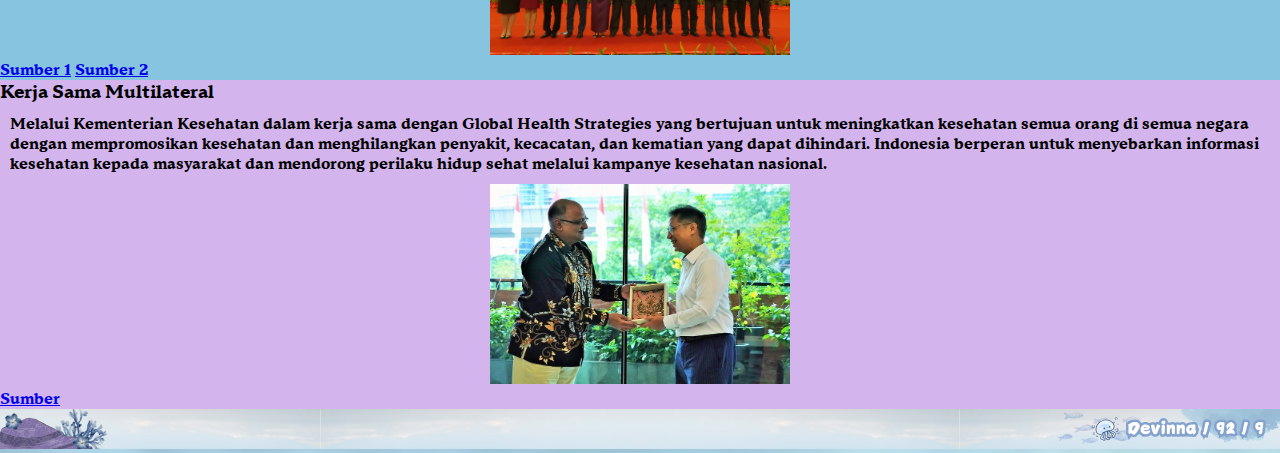
<file: SDGs.html>
<!DOCTYPE html>
<html>

<head>
    <title>SDGs</title>
    <link rel="stylesheet" href="SDGs.css">
</head>

<body>
    <!--Header dengan Image-->
    <div class="header">
        <img src="header.jpg" alt="header">
    </div>
    <!--Navigator Bar dan Dropdown-->
    <div>
        <ul>
            <li><a href="index.html"><img src="home.png"></a></li>
            <li><a href="SDGs.html"><img src="sdgs.png"></a></li>
            <li>
                <a href="#"><img src="peran.png"></a>
                <ul class="dropdown">
                    <li><a class="active" href="bilateral.html"><img src="bila.png"></a></li>
                    <li><a class="active" href="regional.html"><img src="regi.png"></a></li>
                    <li><a class="active" href="multilateral.html"><img src="multi.png"></a></li>
                </ul>
            </li>
            <li><a href="refleksi.html"><img src="eval.png"></a></li>
        </ul>
    </div>
    <!--Isi Konten-->
    <center>
        <h1 class="sdgs">SDGs</h1>
        <h2 class="panjang">(Sustainable Development Goals)</h2>
    </center>
    <div class="column satu">
        <p>SDGs (Sustainable Development Goals) atau TPB (Tujuan Pembangunan Berkelanjutan) adalah kumpulan tujuan
            pembangunan berkelanjutan yang ditetapkan oleh Perserikatan Bangsa-Bangsa (PBB) untuk dicapai pada tahun
            2030. Disepakati dan diumumkan oleh negara maju maupun negara berkembang dalam sidang umum PBB pada
            September 2015 untuk mewujudkan kehidupan yang lebih baik untuk seluruh orang di bumi ini. SDGs memiliki
            17 tujuan, yaitu:</p>
        <div class="column side">
                <p align="center">
                    <img src="indikator.jpg" width="400" height="300">
                </p>
            </div>
    
        <ol>
            <li>Menghapus Kemiskinan</li>
            <li>Mengakhiri Kelaparan</li>
            <li>Kesehatan yang Baik dan Kesejehteraan</li>
            <li>Pendidikan Bermutu</li>
            <li>Keseteraan Gender</li>
            <li>Akses Air Bersih dan Sanitasi</li>
            <li>Energi Bersih dan Terjangkau</li>
            <li>Pekerjaan Layak dan Pertumbuhan Ekonomi</li>
            <li>Infrastruktur, Industri dan Inovasi</li>
            <li>Mengurangi Ketimpangan</li>
            <li>Kota dan Komunitas yang Berkelanjutan</li>
            <li>Konsumsi dan Produksi yang Bertanggung Jawab</li>
            <li>Penanganan Perubahan Iklim</li>
            <li>Menjaga Ekosistem Laut</li>
            <li>Menjaga Ekosistem Darat</li>
            <li>Perdamaian, Keadilan dan Kelembagaan yang kuat</li>
            <li>Kemitraan untuk Mencapai Tujuan</li>
        </ol>
        <a href="https://sdgs.bappenas.go.id">Sumber</a>
    </div>


 

    <div class="column dua">
        <p>Salah satu tujuan utama dalam Sustainable Development Goals (SDGs) adalah Tujuan ke-3, yaitu Kesehatan yang
            Baik dan Kesejahteraan. Dibuat untuk memastikan kehidupan yang sehat dan mendukung kesejahteraan untuk semua
            orang di segala usia. Namun, pencapaian tujuan ini tidak mudah karena masih banyak isu global yang menjadi
            tantangan utama dalam mewujudkannya. Salah satunya adalah tingginya angka kematian akibat penyakit menular,
            seperti malaria, TBC, dan HIV/AIDS. Penyakit ini menjadi penyebab utama hilangnya jutaan nyawa setiap tahun,
            apalagi di kalangan menengah kebawah dan di daerah terpencil masalah ini diperparah dengan layanan kesehatan
            dan alat pencegahan yang sangat sulit diakses. Sebagai contoh, penyakit malaria secara global ditemukan
            sebanyak 249 juta kasus dan menyebabkan 608.000 kematian hanya dalam satu tahun pada tahun 2022.
        </p>
        <a
            href="https://www-cdc-gov.translate.goog/malaria/php/impact/index.html?_x_tr_sl=en&_x_tr_tl=id&_x_tr_hl=id&_x_tr_pto=rq#:~:text=Globally%2C%20an%20estimated%20249%20million,population%20at%20risk%20for%20infection.">Sumber</a>
    </div>

    <div class="column tiga">
        <p>Untuk mengatasi isu ini, diperlukan solusi yang menyeluruh. Menurut saya, salah satu saran untuk mengatasi
            isu ini dapat dengan meningkatkan akses ke pelayanan kesehatan dan perawatan medis di daerah-daerah
            terpencil melalui kerja sama pemerintah dan organisasi internasional. Selain itu, dapat juga dilakukan
            kampanye edukasi yang dapat memberitahu masyarakat tentang pentingnya pencegahan. Lalu dapat juga diadakan
            pemeriksaan setahun sekali, mungkin di daerah daerah kecil pemeriksaan di gratiskan tetapi di daerah
            kota-kota besar mungkin dapat diberikan diskon saja dan orang orang pun dapat membantu membiayai untuk
            pemeriksaan di daerah daerah kecil dengan donasi
        </p>
    </div>
    <center>
        <div class="column empat">
            <p>SDG 3: Kesehatan yang Baik dan Kesejahteraan untuk Semua memiliki 11 sasaran global yang bertujuan untuk
                meningkatkan kesehatan dan kesejahteraan masyarakat di seluruh dunia. Sasaran ini tercapai melalui
                indikator-indikator yang mencakup berbagai aspek kesehatan, antara lain:</p>
        </div>
    </center>

    <div class="column lima">
        <ol class="indikator">
            <li>3.1 Kematian Ibu
                <p>Untuk mengurangi rasio angka kematian ibu hingga kurang dari 70 per 100.000 kelahiran hidup pada
                    tahun
                    2030. Indikator yang digunakan untuk mengukur kemajuan di area ini antara lain:</p>
                <ul class="indikator">
                    <li>3.1.1 Angka Kematian Ibu (AKI).</li>
                    <li>3.1.2 Proporsi perempuan pernah menikah yang proses melahirkan terakhirnya ditolong oleh tenaga
                        kesehatan.</li>
                </ul>
            </li>

            <li>3.2 Kematian Bayi dan Balita
                <p>Untuk mencapai tujuan ini, SDG 3 bertujuan mengakhiri kematian bayi baru lahir dan balita yang dapat
                    dicegah. Sasaran global adalah menurunkan angka kematian neonatal hingga 12 per 1.000 kelahiran
                    hidup
                    dan angka kematian balita hingga 25 per 1.000.</p>
                <ul class="indikator">
                    <li>3.2.1 Angka Kematian Balita (AKBa) dan Bayi (AKB).</li>
                    <li>3.2.2 Angka Kematian Neonatal (AKN).</li>
                </ul>
            </li>

            <li>3.3 Penyakit Menular
                <p>Untuk mengakhiri epidemi AIDS, tuberkulosis, malaria, dan penyakit tropis yang terabaikan pada tahun
                    2030.</p>
                <ul class="indikator">
                    <li>3.3.1 - 3.3.5 Mengukur prevalensi infeksi HIV, tuberkulosis, malaria, hepatitis, dan penyakit
                        tropis lainnya.</li>
                </ul>
            </li>

            <li>3.4 Penyakit Tidak Menular dan Kesehatan Mental</li>
            <p>Untuk mengurangi angka kematian dini akibat penyakit tidak menular seperti penyakit jantung, kanker, dan
                diabetes hingga sepertiga pada tahun 2030, serta meningkatkan kesehatan mental dan kesejahteraan.</p>
            <ul class="indikator">
                <li>3.4.1 Mengukur prevalensi merokok, tekanan darah tinggi, dan obesitas.</li>
                <li>3.4.2 Mengukur insiden bunuh diri.</li>
            </ul>
            </li>

            <li>3.5 Penyalahgunaan Zat
                <p>Untuk memperkuat pencegahan dan pengobatan penyalahgunaan zat, termasuk narkotika dan penggunaan
                    alkohol
                    yang membahayakan.</p>
                <ul class="indikator">
                    <li>3.5.1 - 3.5.2 Indikator terkait rehabilitasi penyalahguna napza dan konsumsi alkohol.</li>
                </ul>
            </li>

            <li>3.6 Kecelakaan Lalu Lintas
                <p>Untuk mengurangi angka kematian akibat cedera fatal kecelakaan lalu lintas.</p>
                <ul class="indikator">
                    <li>3.6.1 Angka kematian akibat kecelakaan lalu lintas.</li>
                </ul>
            </li>

            <li>3.7 Keluarga Berencana dan Kesehatan Reproduksi</li>
            <p>Untuk menjamin akses universal terhadap layanan kesehatan seksual dan reproduksi, termasuk keluarga
                berencana dan informasi yang tepat.</p>
            <ul class="indikator">
                <li>3.7.1 - 3.7.2 Indikator terkait keluarga berencana, fertilitas, dan kesehatan reproduksi. </li>
            </ul>
            </li>

            <li>3.8 Akses Layanan Kesehatan Esensial
                <p>Untuk memastikan akses terhadap pelayanan kesehatan dasar yang aman, efektif, berkualitas, dan
                    terjangkau bagi semua orang.</p>
                <ul class="indikator">
                    <li>3.8.1 - 3.8.2 Mengukur cakupan layanan kesehatan esensial dan perlindungan keuangan terkait.
                    </li>
                </ul>
            </li>

            <li>3.a Pengendalian Tembakau dan Penyalahgunaan Zat
                <p>Untuk memperkuat pengendalian tembakau dan konsumsi alkohol.</p>
                <ul class="indikator">
                    <li>3.a.1 Persentase merokok pada penduduk umur ≥ 15 tahun.</li>
                </ul>
            </li>

            <li>3.b Akses Vaksin dan Penelitian Kesehatan
                <p>Untuk mendukung penelitian medis dan akses terhadap vaksin serta obat untuk penyakit menular dan
                    tidak menular.</p>
                <ul class="indikator">
                    <li>3.b.1 - 3.b.3 Indikator vaksinasi, penelitian medis, dan ketersediaan obat esensial.</li>
                </ul>
            </li>

            <li>3.c Tenaga Kesehatan dan 3.d Kesiapsiagaan Darurat Kesehatan
                <p>Untuk meningkatkan kapasitas tenaga kesehatan dan kesiapsiagaan darurat kesehatan global. </p>
                <ul class="indikator">
                    <li>3.c.1 Kepadatan dan distribusi tenaga kesehatan.</li>
                    <li>3.d.1 Regulasi kesehatan internasional dan kesiapsiagaan darurat.</li>
                </ul>
            </li>
        </ol>
        <p>Secara keseluruhan, indikator-indikator ini berfungsi untuk memantau pencapaian sasaran global SDG 3, yang
            berfokus pada peningkatan kesehatan dan kesejahteraan secara menyeluruh, baik untuk mencegah penyakit
            menular maupun tidak menular, meningkatkan kesehatan mental, dan memastikan akses universal terhadap layanan
            kesehatan yang berkualitas.
        </p>
        <a href="https://sdgs.bappenas.go.id/metadata-indikator-sdgs/">Sumber 1</a>
        <a href="https://sdgs.bappenas.go.id/product/lampiran-perpres-no-111-2022/">Sumber 2</a>
    </div>

    <center>
        <h2>Peran Indonesia</h2>
    </center>
    <div class="column enam">
        <p>Dikarenakan SDGs sendiri sejak awal sudah merupakan kerja sama dari seluruh dunia yang melibatkan seluruh
            pihak di seluruh dunia melalui semua negara anggota PBB untuk mencapai tujuan pembangunan berkelanjutan
            untuk 2030. Dengan waktu yang panjang dan hasil yang dapat dirasakan di seluruh dunia, maka upaya untuk
            mencapainya pun dapat dilakukan oleh semua orang. Apalagi peran dari kerja sama internasional pun juga tidak
            kalah penting untuk mencapai tujuan SGDs. Kerja sama internasional untuk membantu mewujudkan tujuan SDGs
            dapat dilakukan secara bilateral, regional, multilateral maupun dengan kerja sama yang lainnya, contoh: </p>
    </div>

    <div class="column tujuh">
        <center>
            <h3>Kerja Sama Bilateral</h3>
        </center>
        <p>Melalui kesepakatan kerja sama Indonesia dengan India dalam bidang kesehatan pada 28 Februari 2019
            menyepakati
            beberapa kegiatan untuk masuk ke daftar Plan of Action, yaitu: Penyusunan Roadmap antara regulator
            kefarmasian (obat-obatan) dan regulator pangan, Penelitian dan pengembangan dalam ilmu kesehatan, Berbagi
            pengalaman dan best practice dalam kerja sama Telemedicine, Pengembangan Sumber Daya Manusia Kesehatan,
            termasuk penyusunan kurikulum dan standar kompetensi untuk Pendidikan Perawat dan Pembangunan kapasitas dan
            saling tukar best practices dalam kerja sama pengobatan tradisional.</p>
        <center><img class="bila" src="bla.jpg"></center>
        <a
            href="https://sehatnegeriku.kemkes.go.id/baca/umum/20190228/1429589/indonesia-india-sepakat-implementasi-kerja-kesehatan/">Sumber</a>
    </div>

    <div class="column delapan">
        <center>
            <h3>Kerja Sama Regional</h3>
        </center>
        <p>ASEAN merupakan organisasi kerja sama regional yang mencakup berbagai bidang, salah satunya adalah bidang
            kesehatan. Indonesia berperan aktif dalam penanggulangan ancaman penyakit menular, mendapatkan obat-obatan,
            mengadakan seminar kesehatan, mengadakan program dan wajib kerja dokter spesialis, mengadakan gerakan
            masyarakat hidup sehat dan mempelopori ASEAN Car Free Day.</p>
        <center><img class="regi" src="aseyan.jpg"></center>
        <a
            href="https://bobo.grid.id/read/083591038/apa-peran-indonesia-dalam-kerja-sama-asean-di-bidang-kesehatan-materi-kelas-6-sdmi-tema-4?page=all">Sumber
            1</a>
        <a
            href="https://sehatnegeriku.kemkes.go.id/baca/umum/20190827/5231475/asean-puji-kinerja-indonesia-kerja-kesehatan-kawasan/">Sumber
            2</a>
    </div>

    <div class="column sembilan">
        <h3>Kerja Sama Multilateral</h3>
        <p>Melalui Kementerian Kesehatan dalam kerja sama dengan Global Health Strategies yang bertujuan untuk
            meningkatkan kesehatan semua orang di semua negara dengan mempromosikan kesehatan dan menghilangkan
            penyakit, kecacatan, dan kematian yang dapat dihindari. Indonesia berperan untuk menyebarkan informasi
            kesehatan kepada masyarakat dan mendorong perilaku hidup sehat melalui kampanye kesehatan nasional.</p>
        <center><img class="multi" src="multil.jpg"> </center>
        <a href="https://sehatnegeriku.kemkes.go.id/baca/rilis-media/20240710/0145959/perkuat-upaya-promotif-kesehatan-kemenkes-jalin-kerja-sama-dengan-global-health-strategies/">Sumber</a>
            </div>

            <!--Footere dengan Image-->
            <div class="footer">
                <img src="footer.png">
            </div>


</body>

</html>
</file>
<file: style.css>
*{
        margin: 0px;
        padding:0px;
        max-height: 700px;
    }

    body{
        background-image: url(under.png);
        width: 1280px;
        background-size:cover;
        display: flex;
        flex-direction: column;
    }

    @font-face {
        font-family: 'holen';
        src: url(Holen\ Vintage.otf );
    }

    @font-face {
        font-family: 'super';
        src: url(Super\ Morning.ttf);
    }

    @font-face {
        font-family: 'cafe';
        src: url(This\ Cafe.ttf);
    }

    .header{
        width: 1280px;
    }
    /*Kode CSS Navigator*/
    ul{
        list-style:none;
        background: #3289c7;
        padding: 0x 0px;
        margin: -12px -1px;
        position:absolute;
        width: 1280px;
        height: 60px;
    } 

    ul li{
        display: inline-block ;
        position: relative;
        height: 60px;
        padding: 10px 8px;
    }

    ul li a{
        padding: 10px 0px;
        text-align: center;
    }

    ul a:hover{
        background-color: #133E87;
    }

    /* Kode css dropdown */
    ul li ul.dropdown li{
        display: block;
    }
    ul li ul.dropdown{
        background: #3289c7;
        position: absolute;
        display: none;
        width: auto;
        height: auto;
        margin: 0px 0px;
    }

    ul li:hover ul.dropdown{
        display: block;
    }
    /*Kode CSS Side Bar*/
    .column{
        float:left;
        padding:0px 10px;
    }
    /*left column*/
    h1.kerjasama{
        margin: 59px 0px;
        font-family: 'cafe';
        font-size: 65px;
        color: black;
        text-shadow: 2px 3px 5px black;
    }

    h2.apaitu{
        font-family: 'holen';
    }

    .column.satu{
        margin: -60px 0px;
        margin-left: 20px;
        width: 1200px;
        font-family: 'holen';
        font-size: smaller;
        background-color: #D4EBF8;
    }

    h2.contoh{
        font-family: 'super';
        margin: 70px 0px;
        font-size: 35px;
    }

    .column.dua{
        margin: -55px 0px;
        margin-left: 20px;
        width: 1200px;
        font-family: 'holen';
        font-size: smaller;
        background-color: #D4EBF8;
    }

    .column.tiga{
        margin: 70px 0px;
        margin-left: 20px;
        width: 1200px;
        font-family: 'holen';
        font-size: smaller;
        background-color: #FFCFEF;
    }

    img.bilateral{
        height: 200px;
        width: 300px;
    }

    img.asean1{
        padding: 10px;
        height: 200px;
        width: 300px;
    }

    img.asean2{
        padding: 50px 20px;
        height: 100px;
        width: 100px;
    }

    img.pbb{
        height: 200px;
        width: 300px;
    }
    
    .column.empat{
        margin-top: -55px;
        width: 1200px;
        margin-left: 20px;
        background-color: #d3b4ec;
        font-family: 'holen';
        font-size: smaller;
    }
    
    .footer{
        position: relative;
        margin-bottom: 0px;
        height: 10px;
    }
</file>
<file: bilateral.css>
*{
    margin: 0px;
    padding:0px;
}
.header{
    width: 1280px;
}

body{
    background-image: url(under.png);
    width: 1280px;
    background-size:cover;
}

@font-face {
    font-family: 'holen';
    src: url(Holen\ Vintage.otf );
}

@font-face {
    font-family: 'super';
    src: url(Super\ Morning.ttf);
}

@font-face {
    font-family: 'cafe';
    src: url(This\ Cafe.ttf);
}

@font-face {
    font-family: 'serif';
    src: url(TT\ Norms\ Pro\ Serif\ Trial\ Bold.ttf);
}

/*Kode CSS Navigator*/
ul{
    list-style:none;
    background: #3289c7;
    padding: 0px 0px;
    margin: -5px -1px;
    position:relative;
    width: 1280px;
    height: 60px;
} 

ul li{
    display: inline-block ;
    position: relative;
    height: 60px;
    padding: 10px 8px;
}

ul li a{
    padding: 10px 0px;
    text-align: center;
}

ul a:hover{
    background-color: #133E87;
}

/* Kode css dropdown */
ul li ul.dropdown li{
    display: block;
}
ul li ul.dropdown{
    background:rgb(15, 96, 147);
    position: absolute;
    display: none;
    width: auto;
    height: auto;
    margin: 0px 0px;
}

ul li:hover ul.dropdown{
    display: block;
}
/*Kode CSS Side Bar*/
.column{
    float:left;
    padding:0px 10px;
}
/*left column*/
h1{
    font-family: 'cafe';
    text-shadow: 2px 3px 5px black;
    margin-top: 18px;
}

h2{
    font-family: 'cafe';
    text-shadow: 2px 3px 5px black;
    margin-bottom: 10px;
}

.column.satu{
    background-color: rgb(248, 193, 200);
    margin-left: 20px;
    font-family: 'serif';
}
ol.bidang{
    background-image:none ;
}

.footer{
    position: relative;
     padding-top: 0px;
    height: 10px;
}
</file>
<file: multilateral.css>
*{
    margin: 0px;
    padding:0px;
}
.header{
    width: 1280px;
}
@font-face {
    font-family: 'holen';
    src: url(Holen\ Vintage.otf );
}

@font-face {
    font-family: 'super';
    src: url(Super\ Morning.ttf);
}

@font-face {
    font-family: 'cafe';
    src: url(This\ Cafe.ttf);
}

@font-face {
    font-family: 'serif';
    src: url(TT\ Norms\ Pro\ Serif\ Trial\ Bold.ttf);
}
body{
    background-image: url(under.png);
    width: 1280px;
    background-size:cover;
}

/*Kode CSS Navigator*/
ul{
    list-style:none;
    background: #3289c7;
    padding: 0px 0px;
    margin: -5px -1px;
    position:relative;
    width: 1280px;
    height: 60px;
} 

ul li{
    display: inline-block ;
    position: relative;
    height: 60px;
    padding: 10px 8px;
}

ul li a{
    padding: 10px 0px;
    text-align: center;
}

ul a:hover{
    background-color: #133E87;
}

/* Kode css dropdown */
ul li ul.dropdown li{
    display: block;
}
ul li ul.dropdown{
    background:rgb(15, 96, 147);
    position: absolute;
    display: none;
    width: auto;
    height: auto;
    margin: 0px 0px;
}

ul li:hover ul.dropdown{
    display: block;
}
/*Kode CSS Side Bar*/
h1{
    font-family: 'cafe';
    margin-top: 15px;
    text-shadow: 2px 3px 5px black;
    margin-bottom: 15px;
}


/*column*/
.column.satu{
    background-color: white;
    font-family: 'serif';
    margin-left: 20px;
}
ol{
    background-color: rgb(232, 166, 130);
}
.footer{
    position: relative;
     padding-top: 0px;
    height: 10px;
}
</file>
<file: refleksi.css>
*{
    margin: 0px;
    padding:0px;
}
.header{
    width: 1280px;
}
@font-face {
    font-family: 'holen';
    src: url(Holen\ Vintage.otf );
}

@font-face {
    font-family: 'super';
    src: url(Super\ Morning.ttf);
}

@font-face {
    font-family: 'cafe';
    src: url(This\ Cafe.ttf);
}

@font-face {
    font-family: 'serif';
    src: url(TT\ Norms\ Pro\ Serif\ Trial\ Bold.ttf);
}
body{
    background-image: url(under.png);
    width: 1280px;
    background-size:cover;
}

/*Kode CSS Navigator*/
ul{
    list-style:none;
    background: #3289c7;
    padding: 0px 0px;
    margin: -5px -1px;
    position:relative;
    width: 1280px;
    height: 60px;
} 

ul li{
    display: inline-block ;
    position: relative;
    height: 60px;
    padding: 10px 8px;
}

ul li a{
    padding: 10px 0px;
    text-align: center;
}

ul a:hover{
    background-color: #133E87;
}

/* Kode css dropdown */
ul li ul.dropdown li{
    display: block;
}
ul li ul.dropdown{
    background:rgb(15, 96, 147);
    position: absolute;
    display: none;
    width: auto;
    height: auto;
    margin: 0px 0px;
}

ul li:hover ul.dropdown{
    display: block;
}
/*Kode CSS Side Bar*/
h1{
    font-family: 'cafe';
    font-size: 50px;
    margin-top: 10px;
    text-shadow: 2px 3px 5px black;
}

.column{
    margin: 10px 0px;
}

.column.side{
    float: right;   
    width: 20%;
    background-color: #d2c871;
}

h2{
    font-family: 'super';
    margin-left: 5px;
}


.column.satu{
    font-family: 'serif';
    background-color: #8174A0;
}

p{
    margin-left: 15px;
}

.column.dua{
    font-family: 'serif';
    background-color: #A888B5;
}

.column.tiga{
    font-family: 'serif';
    background-color: #EFB6C8;
}
.footer{
    width: 1280px;
    height: 40px;
    position: fixed;
    margin: 470px 0px;
    padding: 0px;
}

.column.empat{
    font-family: 'serif';
    background-color: #85A98F;
}

.footer{
    position: relative;
    margin-bottom: 0px;
    margin-top: 0px;
    height: 10px;
}
</file>
<file: regional.css>
*{
    margin: 0px;
    padding:0px;
}
.header{
    width: 1280px;
}
@font-face {
    font-family: 'holen';
    src: url(Holen\ Vintage.otf );
}

@font-face {
    font-family: 'super';
    src: url(Super\ Morning.ttf);
}

@font-face {
    font-family: 'cafe';
    src: url(This\ Cafe.ttf);
}

@font-face {
    font-family: 'serif';
    src: url(TT\ Norms\ Pro\ Serif\ Trial\ Bold.ttf);
}
body{
    background-image: url(under.png);
    width: 1280px;
    background-size:cover;
}

/*Kode CSS Navigator*/
ul{
    list-style:none;
    background: #3289c7;
    padding: 0px 0px;
    margin: -5px -1px;
    position:relative;
    width: 1280px;
    height: 60px;
} 

ul li{
    display: inline-block ;
    position: relative;
    height: 60px;
    padding: 10px 8px;
}

ul li a{
    padding: 10px 0px;
    text-align: center;
}

ul a:hover{
    background-color: #133E87;
}

/* Kode css dropdown */
ul li ul.dropdown li{
    display: block;
}
ul li ul.dropdown{
    background:rgb(15, 96, 147);
    position: absolute;
    display: none;
    width: auto;
    height: auto;
    margin: 0px 0px;
}

ul li:hover ul.dropdown{
    display: block;
}

h1{
    font-family: 'cafe';
    margin-top: 10px;
    text-shadow: 2px 3px 5px black;
}

h2{
    font-family: 'cafe';
    text-shadow: 2px 3px 5px black;
    margin-bottom: 10px;
}

/*column*/
.column.satu{
    background-color: white;
    font-family: 'serif';
    margin-left: 20px;
}
ol{
    background-color: rgb(115, 228, 191);
}



.footer{
    position: relative;
    padding-top: 0px;
    height: 10px;
}
</file>
<file: SDGs.css>
*{
    margin: 0px;
    padding:0px;
}
.header{
    width: 1280px;
}

body{
    background-image: url(under.png);
    width: 1280px;
    background-size:cover;
}

@font-face {
    font-family: 'holen';
    src: url(Holen\ Vintage.otf );
}

@font-face {
    font-family: 'super';
    src: url(Super\ Morning.ttf);
}

@font-face {
    font-family: 'cafe';
    src: url(This\ Cafe.ttf);
}

@font-face {
    font-family: 'serif';
    src: url(TT\ Norms\ Pro\ Serif\ Trial\ Bold.ttf);
}

/*Kode CSS Navigator*/
ul{
    list-style:none;
    background: #3289c7;
    padding: 0px 0px;
    margin: -5px -1px;
    position:relative;
    width: 1280px;
    height: 60px;
} 

ul li{
    display: inline-block ;
    position: relative;
    height: 60px;
    padding: 10px 8px;
}

ul li a{
    padding: 10px 0px;
    text-align: center;
}

ul a:hover{
    background-color: #133E87;
}

/* Kode css dropdown */
ul li ul.dropdown li{
    display: block;
}
ul li ul.dropdown{
    background:rgb(15, 96, 147);
    position: absolute;
    display: none;
    width: auto;
    height: auto;
    margin: 0px 0px;
}

ul li:hover ul.dropdown{
    display: block;
}
/*Kode CSS Side Bar*/
h1.sdgs{
    margin: 20px 0px;
    font-family: 'cafe';
    font-size: 75px;
    color: black;
    text-shadow: 2px 3px 5px black;
}

h2.panjang{
    font-family: 'cafe';
    font-size: larger;
    margin: -20px 100px ;
    text-shadow: 2px 3px 5px black;
}

.column.satu{
    background-color: #FFCCEA;
    margin: 30px 0px;
    font-family: 'serif';
}

p{
    margin: 10px;
}

.column.side{
    float: right;   
    margin-right: 90px;
    margin-top: 8px;
    background-color: #d2c871;
}

ol{
    font-family: 'serif';
    font-size: medium;
    list-style-type: decimal;
    background-color: #86c4e0;
    margin-left: 60px;
    margin-top: -5px;
    margin-bottom: 6px;
}



.column.dua{
    background-color: #d3b4ec;
    font-family: 'serif';
}

.column.tiga{
    background-color: rgb(245, 245, 160);
    font-family: 'serif';
}

.column.empat{
    background-color: rgb(139, 212, 139);
    font-family: 'serif';
}

.column.lima{
    background-color: white;
    width: 1280px;
    margin: 20px 0px;
    font-family: 'serif';
}

ol.indikator{
    background: rgb(249, 151, 140);
    margin-left: 24px;
}

ul.indikator{
    background-color: rgb(114, 165, 236);
    list-style-type: circle;
    width: 1200px;
    height: 40px;
    margin: 5px;
    margin-left: 15px;
}

h2{
    font-family: 'cafe';
    font-size: 30px;
    margin: 0px 0px ;
    text-shadow: 2px 3px 5px black;
}

.column.enam{
    background-color: #85A98F;
    font-family: 'serif';
}

.column.tujuh{
    background-color:#FFCCEA;
    font-family: 'serif';
}

img.bila{
    width: 300px;
    height: 200px;
}

.column.delapan{
    background-color: #86c4e0;
    font-family: 'serif';
}

img.regi{
    width: 300px;
    height: 200px;
}

.column.sembilan{
    background-color: #d3b4ec;
    font-family: 'serif';
}

img.multi{
    width: 300px;
    height: 200px;
}

.footer{
    position: relative;
    margin-bottom: 0px;
    height: 10px;
}
</file>
